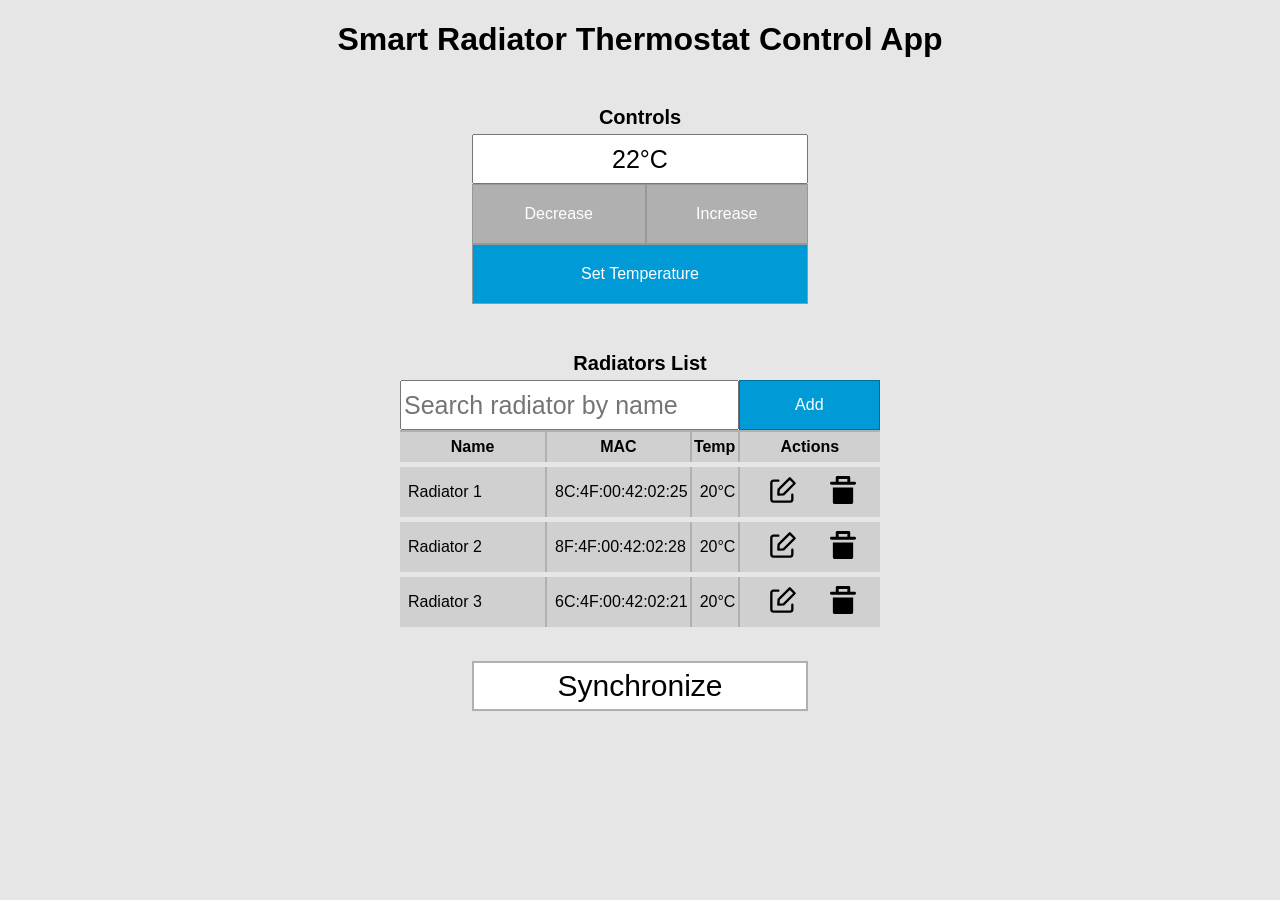
<file: Webserver(obsolete)/index.html>
<!DOCTYPE html>
<html>
    <head>
    <meta charset="UTF-8">
    <link rel="stylesheet" href="styles.css">
    </head>
    <body class="main">
        <h1 style="text-align: center;">Smart Radiator Thermostat Control App</h1>

        <table class="controls">
            <caption id="table-title">Controls</caption>
            <tr>
                <th colspan="2"> <input onchange="setTemperatureFromInput()" min="8" max="28" type="text" inputmode="numeric" id="temp"></span></th>
            </tr>
            <tr>
                <td><button id="decrease" onclick="decreaseTemp()">Decrease</button></td>
                <td><button id="increase" onclick="increaseTemp()">Increase</button></td>
            </tr>
            <tr>
                <td colspan="2"><button id="submit" onclick="sendTemperature()">Set Temperature</button></td>
            </tr>
        </table>
        <table class="radiators-list">
            <caption id="radiators-title">Radiators List</caption>
            <tr>
                <th colspan="3"><input id="searchQuery" oninput="onSearch()" type="text" placeholder="Search radiator by name"/></th>
                <th colspan="1"><button onclick="addRadiator()" id="add">Add</button></th>
            </tr>
            <tr id="column-names">
                <th>Name</th>
                <th>MAC</th>
                <th>Temp</th>
                <th>Actions</th>
            </tr>
        </table>
        <div class="sync-button">
            <button id="sync-button" onclick="synchronize()">Synchronize</button>
        </div>

        <div id="addModal" class="modal">
            <div class="modal-content">
                <span class="close">&times;</span>
                <h2>Add New Radiator</h2>
                <div class="modal-inputs">
                <p id="input-title">Name</p>
                <input type="text" id="newRadiatorName" placeholder="Enter radiator name">
                <p id="input-title">MAC</p>
                <input type="text" id="newMac" placeholder="Enter radiator MAC address">
                <p id="input-title">Temperature</p>
                <input type="number" min="8" max="28" id="newTemperature" placeholder="Enter temperature">
                </div>
                <div class="modal-buttons">
                <button id="modal-close" onclick="closeModal()">Close</button>
                <button id="modal-add" onclick="submitNewRadiator()">Add</button>
            </div>
            </div>
        </div>
        <script src="script.js"></script>
    </body>
</html>
</file>
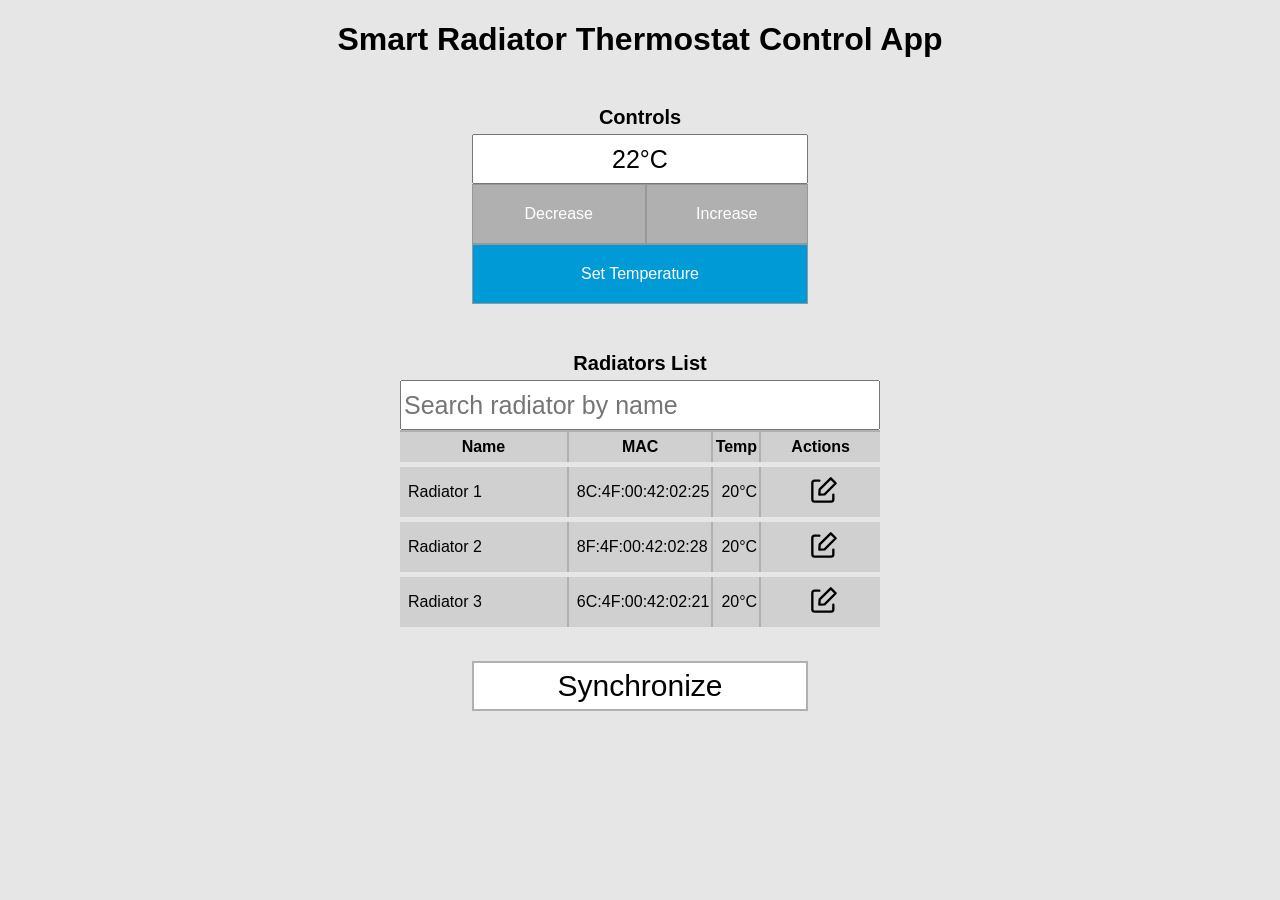
<file: Code/esp-web/data/index.html>
<!DOCTYPE html>
<html>

<head>
    <meta charset="UTF-8">
    <link rel="stylesheet" href="styles.css">
</head>

<body class="main">
    <h1 style="text-align: center;">Smart Radiator Thermostat Control App</h1>

    <table class="controls">
        <caption id="table-title">Controls</caption>
        <tr>
            <th colspan="2"> <input onchange="setTemperatureFromInput()" min="8" max="28" type="text"
                    inputmode="numeric" id="temp"></span></th>
        </tr>
        <tr>
            <td><button id="decrease" onclick="decreaseTemp()">Decrease</button></td>
            <td><button id="increase" onclick="increaseTemp()">Increase</button></td>
        </tr>
        <tr>
            <td colspan="2"><button id="submit" onclick="sendTemperature()">Set Temperature</button></td>
        </tr>
    </table>

    <table class="radiators-list">
        <caption id="radiators-title">Radiators List</caption>
        <tr>
            <th colspan="4"><input id="searchQuery" oninput="onSearch()" type="text"
                    placeholder="Search radiator by name" /></th>
        </tr>
        <tr id="column-names">
            <th>Name</th>
            <th>MAC</th>
            <th>Temp</th>
            <th>Actions</th>
        </tr>
    </table>

    <template id="radiator-row-template">
        <tr>
            <td class="name-cell"></td>
            <td class="mac-cell"></td>
            <td class="temp-cell"></td>
            <td class="control-cell">
                <button class="edit-button" title="Edit">
                    <img src="edit.svg" alt="Edit" width="28" height="28">
                </button>
            </td>
        </tr>
    </template>

    <div class="sync-button">
        <button id="sync-button" onclick="synchronize()">Synchronize</button>
    </div>

    <div id="addModal" class="modal">
        <div class="modal-content">
            <span class="close">&times;</span>
            <h2>Add New Radiator</h2>
            <div class="modal-inputs">
                <p id="input-title">Name</p>
                <input type="text" id="newRadiatorName" placeholder="Enter radiator name">
                <p id="input-title">MAC</p>
                <input type="text" id="newMac" placeholder="Enter radiator MAC address">
                <p id="input-title">Temperature</p>
                <input type="number" min="8" max="28" id="newTemperature" placeholder="Enter temperature">
            </div>
            <div class="modal-buttons">
                <button id="modal-close" onclick="closeModal()">Close</button>
                <button id="modal-add" onclick="submitNewRadiator()">Add</button>
            </div>
        </div>
    </div>
    <script src="script.js"></script>
</body>

</html>
</file>
<file: Webserver(obsolete)/styles.css>
body {
    font-family:Arial, Helvetica, sans-serif;
}
.main {
    background-color: rgb(230, 230, 230);
    margin-left: 10em;
    margin-right: 10em;
}
table.controls {
    margin: 5% auto;
    border-collapse: collapse;
    width: 35%;
}
table.radiators-list {
    margin: 3% auto;
    border-collapse: collapse;
    width: 50%;
    min-width: 40%;
    background-color: white;
}
table.controls td {
    padding: 0;
}
table.controls th {
    height: 50px;
    padding: 0;
}
table.radiators-list th {
    text-align: right;
    padding:0;
    height: 30px;
    border-bottom: 2px solid #B0B0B0;
}
table.radiators-list td {
    background-color: #D0D0D0;
    height: 50px;
    padding: 0;
    border-left: 2px solid #B0B0B0;
    text-align: left;
    padding-right: 2px;
    padding-left: 8px;
    border-bottom: 5px solid rgb(230, 230, 230);
    border-top: 5px solid rgb(230, 230, 230);
}

table.radiators-list td:last-child {
    text-align: center; /* align buttons to the right */
}
table.radiators-list td:first-child {
    border-left: 0;
    min-width: 20%;
}
table.radiators-list th > button#add {
    cursor: pointer;
    width: 100%;
    height: 50px;
    background-color: #009bd6;
    color: white;
    border: 1px solid #00719c;
    font-size: 16px;
}
table.radiators-list th > input#searchQuery {
    display: block;
    min-height: 50px;
    width: 100%;
    height: 100%;
    text-align: left;
    padding-left: 2px;
    box-sizing: border-box;
}
table.radiators-list th > button#add:hover {
    background-color: #00719c;
}
button#increase, button#decrease {
    padding: 20px;
    font-size: 16px;
    width: 100%;
    height: 100%;
    cursor: pointer;
    background-color: #B0B0B0;
    color: white;
    border: 1px solid #989898
}
button#increase:hover, button#decrease:hover{
    background-color: #989898;
}
button#submit {
    padding: 20px;
    font-size: 16px;
    width: 100%;
    height: 100%;
    cursor: pointer;
    background-color: #009bd6;
    color: white;
    border: 1px solid #989898
}
button#submit:hover{
    background-color: #00719c;
}
input[type="text"] {
    width: 100%;
    height: 100%;
    font-size: 25px;
    text-align: center;
    box-sizing: border-box;
}
caption#table-title {
    padding-bottom: 5px;
    font-size: 20px;
    font-weight: bold;
    text-align: center;
}
caption#radiators-title {
    padding-bottom: 5px;
    font-size: 20px;
    font-weight: bold;
    text-align: center;
}
table.radiators-list td > button {
    margin: 0 4px;
    padding: 8px 10px;
    background-color: transparent;
    border: none;
    cursor: pointer;
    font-size: 18px;
    color: #333;
}

table.radiators-list button:hover {
    color: #00719c;
}
#column-names th {
    background-color: #D0D0D0;
    text-align: center;
    border-left: 2px solid #B0B0B0;
    border-right: 2px solid #B0B0B0 ;
}
#column-names th:first-child {
    border-left: 0;
}
#column-names th:last-child {
    border-right: 0;
}
table.radiators-list td.mac-cell {
    width: 30%; /* Adjust this percentage as needed to make it the largest */
}
table.radiators-list td.temp-cell {
    width: 10%; /* Adjust this percentage as needed to make it the largest */
    min-width: 7%;
    text-align: left;
}
table.radiators-list td.name-cell {
    min-width: 83px;
}
.sync-button {
    text-align: center;
}
.sync-button button#sync-button {
    color: black;
    background-color: white;
    border: 2px solid #B0B0B0;
    height: 50px;
    width: 35%;
    font-size: 30px;
    cursor:pointer;
    min-width: 200px;
}
.sync-button button#sync-button:hover {
    background-color: rgb(219, 219, 219);
}
.modal {
    display: none;
    position: fixed;
    z-index: 1;
    left: 0;
    top: 0;
    width: 100%;
    height: 100%;
    overflow: auto;
    background-color: rgb(0,0,0);
    background-color: rgba(0,0,0,0.4);
}
.modal-content {
    background-color: #fefefe;
    margin: 15% auto;
    border: 1px solid #888;
    width: 30%;
    padding: 20px;
}
.close {
    color: #aaa;
    float: right;
    font-size: 28px;
    font-weight: bold;
}
.close:hover,
.close:focus {
    color: black;
    text-decoration: none;
    cursor: pointer;
}
#modal-add {
    cursor: pointer;
    height: 60px;
    background-color: #009bd6;
    color: white;
    border: 1px solid #00719c;
    font-size: 16px;
}
#modal-add:hover{
    background-color: #00719c;
}
#modal-close {
    font-size: 16px;
    height: 60px;
    cursor: pointer;
    background-color: #B0B0B0;
    color: white;
    border: 1px solid #989898
}
#modal-close:hover {
    background-color: #989898;
}
.modal-buttons {
    display: flex;
    justify-content: space-between; /* space between buttons */
    margin: 30px -20px -20px -20px;
}

.modal-buttons button {
    width: 50%; /* or use fixed width if you prefer */
}
.modal-inputs input {
    margin-bottom: 20px;
}
#input-title {
    color: #888;
}
#newTemperature {
    width: 100%;
    height: 100%;
    font-size: 25px;
    text-align: center;
    box-sizing: border-box;
}
</file>
<file: Code/esp-web/data/styles.css>
body {
    font-family:Arial, Helvetica, sans-serif;
}
.main {
    background-color: rgb(230, 230, 230);
    margin-left: 10em;
    margin-right: 10em;
}
table.controls {
    margin: 5% auto;
    border-collapse: collapse;
    width: 35%;
}
table.radiators-list {
    margin: 3% auto;
    border-collapse: collapse;
    width: 50%;
    min-width: 40%;
    background-color: white;
}
table.controls td {
    padding: 0;
}
table.controls th {
    height: 50px;
    padding: 0;
}
table.radiators-list th {
    text-align: right;
    padding:0;
    height: 30px;
    border-bottom: 2px solid #B0B0B0;
}
table.radiators-list td {
    background-color: #D0D0D0;
    height: 50px;
    padding: 0;
    border-left: 2px solid #B0B0B0;
    text-align: left;
    padding-right: 2px;
    padding-left: 8px;
    border-bottom: 5px solid rgb(230, 230, 230);
    border-top: 5px solid rgb(230, 230, 230);
}

table.radiators-list td:last-child {
    text-align: center; /* align buttons to the right */
}
table.radiators-list td:first-child {
    border-left: 0;
    min-width: 20%;
}
table.radiators-list th > button#add {
    cursor: pointer;
    width: 100%;
    height: 50px;
    background-color: #009bd6;
    color: white;
    border: 1px solid #00719c;
    font-size: 16px;
}
table.radiators-list th > input#searchQuery {
    display: block;
    min-height: 50px;
    width: 100%;
    height: 100%;
    text-align: left;
    padding-left: 2px;
    box-sizing: border-box;
}
table.radiators-list th > button#add:hover {
    background-color: #00719c;
}
button#increase, button#decrease {
    padding: 20px;
    font-size: 16px;
    width: 100%;
    height: 100%;
    cursor: pointer;
    background-color: #B0B0B0;
    color: white;
    border: 1px solid #989898
}
button#increase:hover, button#decrease:hover{
    background-color: #989898;
}
button#submit {
    padding: 20px;
    font-size: 16px;
    width: 100%;
    height: 100%;
    cursor: pointer;
    background-color: #009bd6;
    color: white;
    border: 1px solid #989898
}
button#submit:hover{
    background-color: #00719c;
}
input[type="text"] {
    width: 100%;
    height: 100%;
    font-size: 25px;
    text-align: center;
    box-sizing: border-box;
}
caption#table-title {
    padding-bottom: 5px;
    font-size: 20px;
    font-weight: bold;
    text-align: center;
}
caption#radiators-title {
    padding-bottom: 5px;
    font-size: 20px;
    font-weight: bold;
    text-align: center;
}
table.radiators-list td > button {
    margin: 0 4px;
    padding: 8px 10px;
    background-color: transparent;
    border: none;
    cursor: pointer;
    font-size: 18px;
    color: #333;
}

table.radiators-list button:hover {
    color: #00719c;
}
#column-names th {
    background-color: #D0D0D0;
    text-align: center;
    border-left: 2px solid #B0B0B0;
    border-right: 2px solid #B0B0B0 ;
}
#column-names th:first-child {
    border-left: 0;
}
#column-names th:last-child {
    border-right: 0;
}
table.radiators-list td.mac-cell {
    width: 30%; /* Adjust this percentage as needed to make it the largest */
}
table.radiators-list td.temp-cell {
    width: 10%; /* Adjust this percentage as needed to make it the largest */
    min-width: 7%;
    text-align: left;
}
table.radiators-list td.name-cell {
    min-width: 83px;
}
.sync-button {
    text-align: center;
}
.sync-button button#sync-button {
    color: black;
    background-color: white;
    border: 2px solid #B0B0B0;
    height: 50px;
    width: 35%;
    font-size: 30px;
    cursor:pointer;
    min-width: 200px;
}
.sync-button button#sync-button:hover {
    background-color: rgb(219, 219, 219);
}
.modal {
    display: none;
    position: fixed;
    z-index: 1;
    left: 0;
    top: 0;
    width: 100%;
    height: 100%;
    overflow: auto;
    background-color: rgb(0,0,0);
    background-color: rgba(0,0,0,0.4);
}
.modal-content {
    background-color: #fefefe;
    margin: 15% auto;
    border: 1px solid #888;
    width: 30%;
    padding: 20px;
}
.close {
    color: #aaa;
    float: right;
    font-size: 28px;
    font-weight: bold;
}
.close:hover,
.close:focus {
    color: black;
    text-decoration: none;
    cursor: pointer;
}
#modal-add {
    cursor: pointer;
    height: 60px;
    background-color: #009bd6;
    color: white;
    border: 1px solid #00719c;
    font-size: 16px;
}
#modal-add:hover{
    background-color: #00719c;
}
#modal-close {
    font-size: 16px;
    height: 60px;
    cursor: pointer;
    background-color: #B0B0B0;
    color: white;
    border: 1px solid #989898
}
#modal-close:hover {
    background-color: #989898;
}
.modal-buttons {
    display: flex;
    justify-content: space-between; /* space between buttons */
    margin: 30px -20px -20px -20px;
}

.modal-buttons button {
    width: 50%; /* or use fixed width if you prefer */
}
.modal-inputs input {
    margin-bottom: 20px;
}
#input-title {
    color: #888;
}
#newTemperature {
    width: 100%;
    height: 100%;
    font-size: 25px;
    text-align: center;
    box-sizing: border-box;
}
</file>
